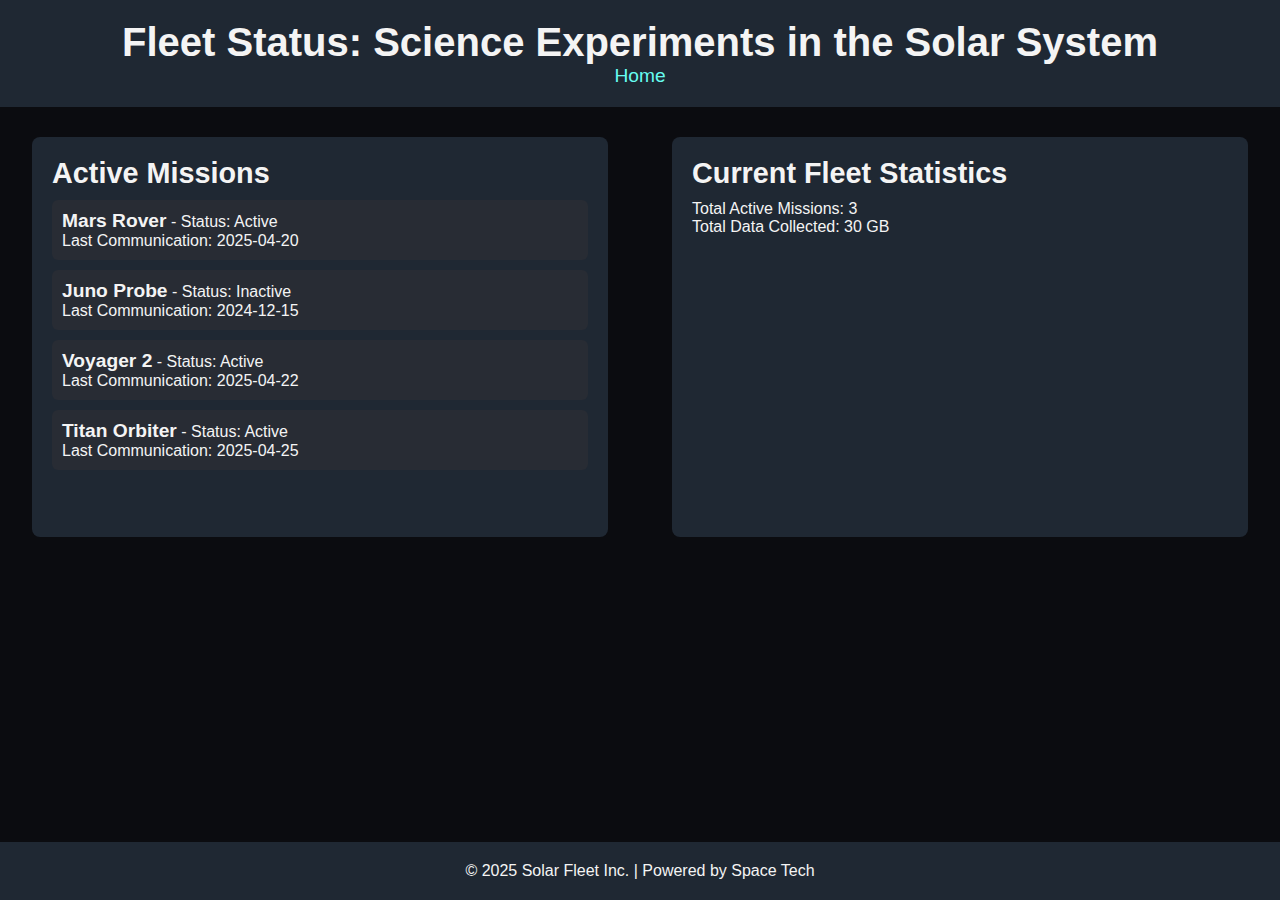
<file: index.html>
<!DOCTYPE html>
<html lang="en">
<head>
  <meta charset="UTF-8">
  <meta name="viewport" content="width=device-width, initial-scale=1.0">
  <title>Fleet Status - Solar System Science Experiments</title>
  <link rel="stylesheet" href="screen.css">
  <script src="index.js" defer></script>
</head>
<body>
  <header>
    <h1>Fleet Status: Science Experiments in the Solar System</h1>
    <nav>
      <a href="#">Home</a>
    </nav>
  </header>

  <section id="status">
    <div class="experiment-status">
      <h2>Active Missions</h2>
      <ul id="mission-list"></ul>
    </div>

    <div class="statistics">
      <h2>Current Fleet Statistics</h2>
      <p>Total Active Missions: <span id="active-missions">0</span></p>
      <p>Total Data Collected: <span id="data-collected">0 GB</span></p>
    </div>
  </section>

  <footer>
    <p>© 2025 Solar Fleet Inc. | Powered by Space Tech</p>
  </footer>
</body>
</html>
</file>
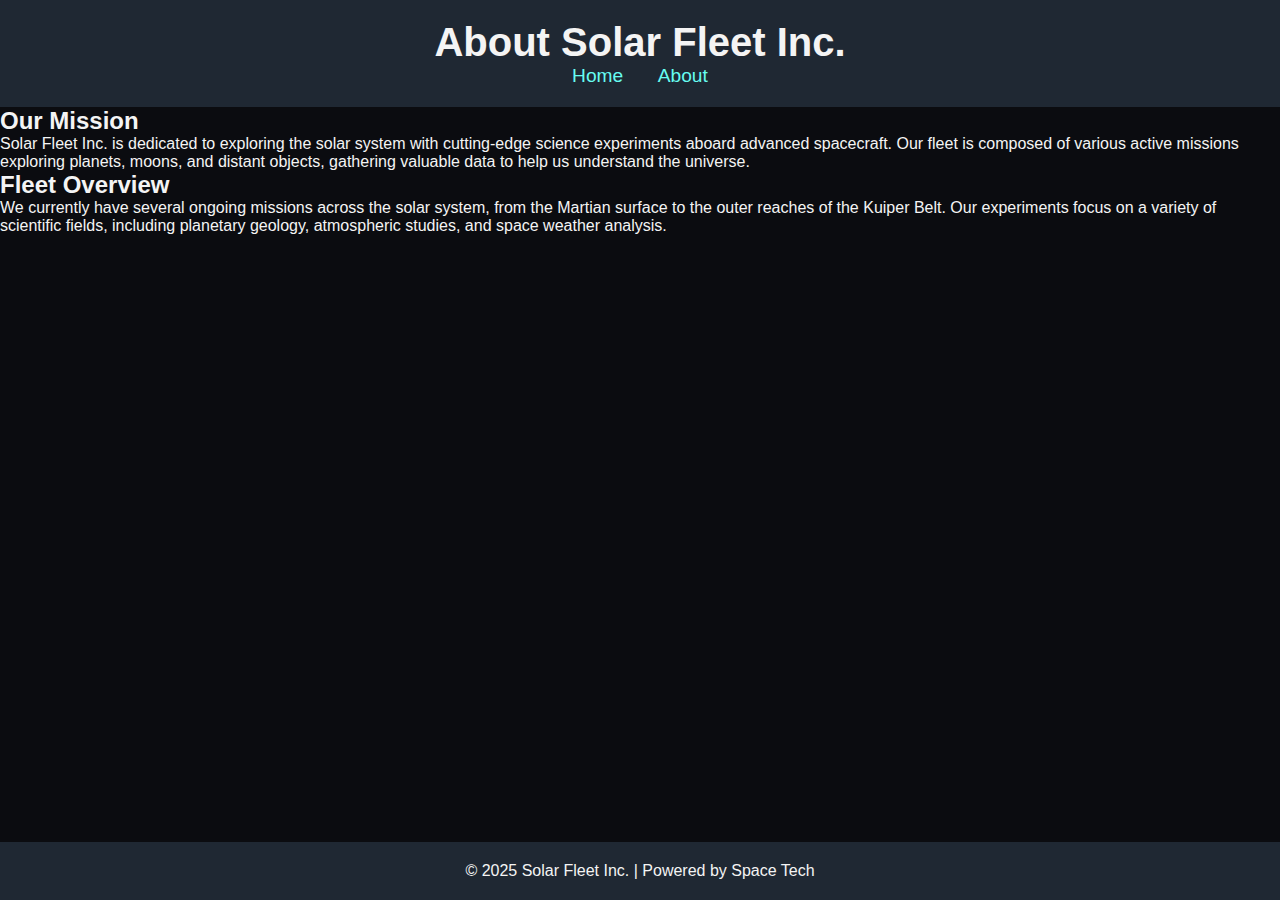
<file: about.html>
<!DOCTYPE html>
<html lang="en">
<head>
  <meta charset="UTF-8">
  <meta name="viewport" content="width=device-width, initial-scale=1.0">
  <title>About - Solar System Science Experiments</title>
  <link rel="stylesheet" href="screen.css">
</head>
<body>
  <header>
    <h1>About Solar Fleet Inc.</h1>
    <nav>
      <a href="index.html">Home</a>
      <a href="#">About</a>
    </nav>
  </header>

  <section id="about">
    <h2>Our Mission</h2>
    <p>Solar Fleet Inc. is dedicated to exploring the solar system with cutting-edge science experiments aboard advanced spacecraft. Our fleet is composed of various active missions exploring planets, moons, and distant objects, gathering valuable data to help us understand the universe.</p>

    <h2>Fleet Overview</h2>
    <p>We currently have several ongoing missions across the solar system, from the Martian surface to the outer reaches of the Kuiper Belt. Our experiments focus on a variety of scientific fields, including planetary geology, atmospheric studies, and space weather analysis.</p>
  </section>

  <footer>
    <p>© 2025 Solar Fleet Inc. | Powered by Space Tech</p>
  </footer>
</body>
</html>
</file>
<file: screen.css>
* {
    margin: 0;
    padding: 0;
    box-sizing: border-box;
  }
  
  body {
    font-family: Arial, sans-serif;
    background-color: #0b0c10;
    color: #f4f4f4;
    display: flex;
    flex-direction: column;
    min-height: 100vh;
  }
  
  header {
    background-color: #1f2833;
    padding: 20px;
    text-align: center;
  }
  
  header h1 {
    font-size: 2.5rem;
  }
  
  nav a {
    color: #66fcf1;
    text-decoration: none;
    margin: 0 15px;
    font-size: 1.2rem;
  }
  
  nav a:hover {
    text-decoration: underline;
  }
  
  #status {
    display: flex;
    justify-content: space-around;
    margin-top: 30px;
    flex-grow: 1;
  }
  
  .experiment-status, .statistics {
    background-color: #1f2833;
    padding: 20px;
    border-radius: 8px;
    width: 45%;
    max-height: 400px;
    overflow-y: auto;
  }
  
  .experiment-status h2, .statistics h2 {
    font-size: 1.8rem;
    margin-bottom: 10px;
  }
  
  ul {
    list-style-type: none;
  }
  
  .mission {
    background-color: #282c34;
    padding: 10px;
    margin-bottom: 10px;
    border-radius: 6px;
  }
  
  .mission strong {
    font-size: 1.2rem;
  }
  
  footer {
    background-color: #1f2833;
    padding: 20px;
    text-align: center;
    margin-top: auto;
  }
  
  footer p {
    font-size: 1rem;
  }
</file>
